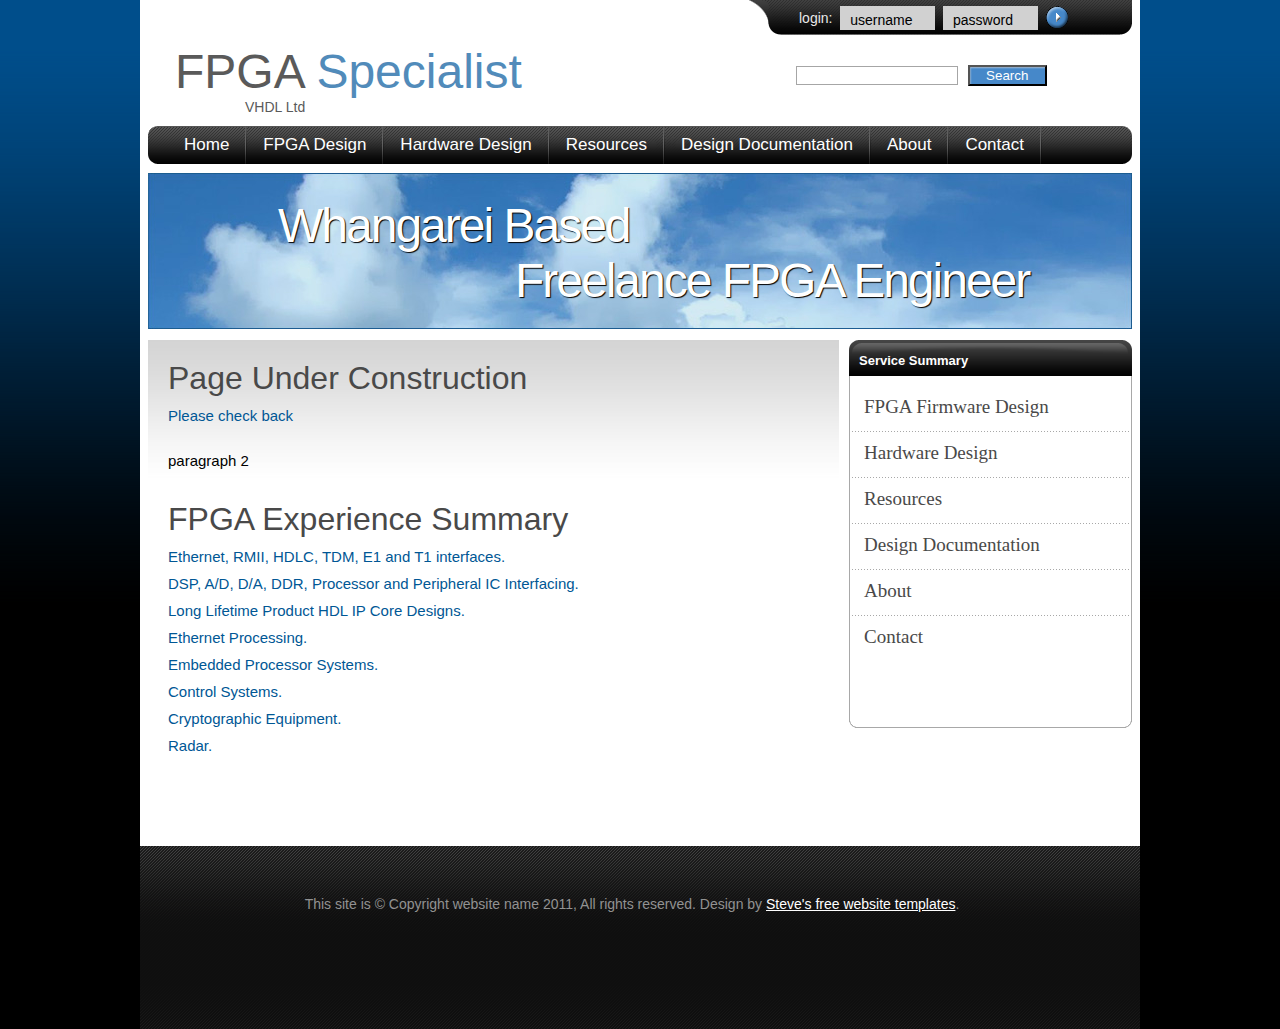
<file: About.html>
<!DOCTYPE html PUBLIC "-//W3C//DTD XHTML 1.0 Transitional//EN" "https://www.w3.org/TR/xhtml1/DTD/xhtml1-transitional.dtd">
<html xmlns="https://www.w3.org/1999/xhtml" xml:lang="en" lang="en">
  <head>
	<title>FPGA's</title>
	<link rel="stylesheet" media="screen" type="text/css" href="style.css" />
    <meta https-equiv="Content-type" content="text/html;charset=UTF-8" />
  </head>

  <body>
    <div id="container">
      <div id="body_space">
        <div id="header">
		  <div id="logo-block">
		    <!-- type your logo and small slogan here -->
            <p id="logo">FPGA <span class="logoblue">Specialist</span></p>
		    <p id="slogan">VHDL Ltd</p>
			<!-- end logo and small slogan -->
		  </div>
		  <div id="definels">
		    <!-- login -->
		    <div id="login_top">
			  <p>login:&nbsp;&nbsp;</p>
			    <form name="login" method="get" action="" target="_parent">		
                <input name="name" type="text" value="username" class="topinputstyle" />
			    <p>&nbsp;&nbsp;</p>
		        <div class="formspace"><input name="email" type="text" value="password" class="topinputstyle" /></div>
			    <p>&nbsp;&nbsp;</p>
		        <div class="formspace"><input type="submit" value="" class="loginbutton" /></div>
		      </form>
			</div>
			<!-- end login -->
			<!-- search -->
			<div id="search">
			  <form name="search" method="get" action="" target="_parent">
                <input type="text" class="box" />
                <button class="btn" title="Submit Search">Search</button>
              </form>
            </div>
		    <!-- end search -->
		  </div>
		  <div class="cls"></div>
  		  <div id="top-nav-bg">
            <div id="top-nav">
			  <!-- start top navigation bar -->
              <ul>
                <li><a href="index.html">Home</a></li>
                <li><a href="FpgaDesign.html">FPGA Design</a></li>
                <li><a href="HardwareDesign.html">Hardware Design</a></li>
                <li><a href="Resources.html">Resources</a></li>				
                <li><a href="DesignDocumentation.html">Design Documentation</a></li>
				<li><a href="About.html">About</a></li>	
                <li><a href="Contact.html">Contact</a></li>
				
                <li><a style="background-image: none;"></a></li>
              </ul>
			  <!-- end top navigation bar -->
            </div>
	      </div>
	    </div>
	    <div id="clouds">
		  <!-- large slogan here -->
   	      <div id="clouds-slogan1"><p>Whangarei Based</p></div>
	      <div id="clouds-slogan2"><p>Freelance FPGA Engineer</p></div>
		  <!-- end large slogan -->
	    </div>
	  </div>
	</div>
	<div id="page">
	  <div id="page-padding">
        <!-- start content -->	    
	    <div id="content">
	      <div id="content-padding">
            <h1>Page Under Construction</h1>
            <p class="blue">
			Please check back
			</p>
			
			<br />
			
			<p class="black">
			paragraph 2
			<br />
			<br />
            <h1>FPGA Experience Summary</h1>
			<p class="blue">Ethernet, RMII, HDLC, TDM, E1 and T1 interfaces. </p>
			<p class="blue">DSP, A/D, D/A, DDR, Processor and Peripheral IC Interfacing.</p>
			<p class="blue">Long Lifetime Product HDL IP Core Designs. </p>
			<p class="blue">Ethernet Processing.</p> 
			<p class="blue">Embedded Processor Systems.</p>
			<p class="blue">Control Systems.</p>
			<p class="blue">Cryptographic Equipment.</p>
			<p class="blue">Radar.</p>
		</div>
		</div>
		<!-- end content -->
	    <div id="right-nav">
		  <!-- right side menu, copy and paste what is contained between these start and end comment tags to make an extra menu -->
         
		 <div class="right-nav-back">
		    <div class="right-nav-top"><p>Service Summary</p></div>
	        <ul>
			  <li><a href="FpgaDesign.html">FPGA Firmware Design</a></li>
			  <li><a href="HardwareDesign.html">Hardware Design</a></li>
			  <li><a href="Resources.html">Resources</a></li>
			  <li><a href="DesignDocumentation.html">Design Documentation</a></li>
			  <li><a href="About.html">About</a></li>
			  <li><a href="Contact.html" style="background-image: none;">Contact</a></li> 
			</ul>
			<br /><br /><br />
		    <div class="right-nav-bottom"></div>
		  </div>

		  <br /><br /><br /><br /><br /><br />
	    </div>
	  </div>
	  <div id="footer">
	    <div id="footer-pad">
	      <div class="line"></div>
		  <!-- footer and copyright notice -->
	      <p>This site is &copy; Copyright website name 2011, All rights reserved.  Design by <a href="https://www.steves-templates.com">Steve's free website templates</a>.</p>
		  <!-- end footer and copyright notice -->
	    </div>
	  </div>
	</div>
  </body>
</html>
</file>
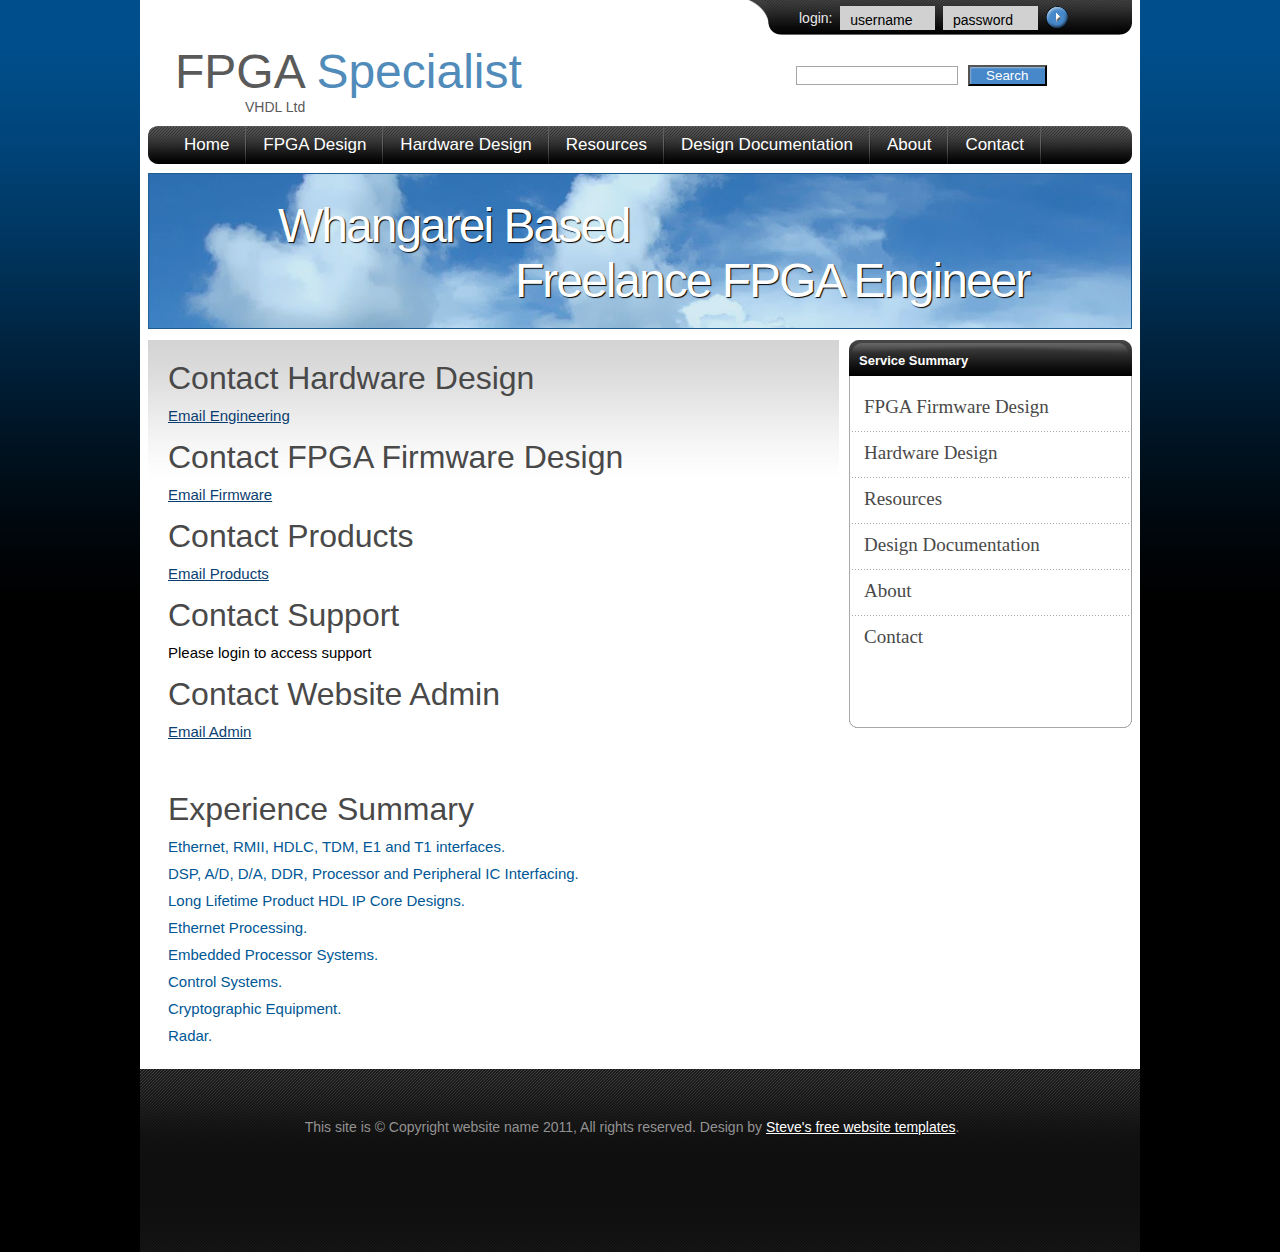
<file: Contact.html>
<!DOCTYPE html PUBLIC "-//W3C//DTD XHTML 1.0 Transitional//EN" "https://www.w3.org/TR/xhtml1/DTD/xhtml1-transitional.dtd">
<html xmlns="https://www.w3.org/1999/xhtml" xml:lang="en" lang="en">
  <head>
	<title>FPGA's</title>
	<link rel="stylesheet" media="screen" type="text/css" href="style.css" />
    <meta https-equiv="Content-type" content="text/html;charset=UTF-8" />
  </head>

  <body>
    <div id="container">
      <div id="body_space">
        <div id="header">
		  <div id="logo-block">
		    <!-- type your logo and small slogan here -->
            <p id="logo">FPGA <span class="logoblue">Specialist</span></p>
		    <p id="slogan">VHDL Ltd</p>
			<!-- end logo and small slogan -->
		  </div>
		  <div id="definels">
		    <!-- login -->
		    <div id="login_top">
			  <p>login:&nbsp;&nbsp;</p>
			    <form name="login" method="get" action="" target="_parent">		
                <input name="name" type="text" value="username" class="topinputstyle" />
			    <p>&nbsp;&nbsp;</p>
		        <div class="formspace"><input name="email" type="text" value="password" class="topinputstyle" /></div>
			    <p>&nbsp;&nbsp;</p>
		        <div class="formspace"><input type="submit" value="" class="loginbutton" /></div>
		      </form>
			</div>
			<!-- end login -->
			<!-- search -->
			<div id="search">
			  <form name="search" method="get" action="" target="_parent">
                <input type="text" class="box" />
                <button class="btn" title="Submit Search">Search</button>
              </form>
            </div>
		    <!-- end search -->
		  </div>
		  <div class="cls"></div>
  		  <div id="top-nav-bg">
            <div id="top-nav">
			  <!-- start top navigation bar -->
              <ul>
                <li><a href="index.html">Home</a></li>
                <li><a href="FpgaDesign.html">FPGA Design</a></li>
                <li><a href="HardwareDesign.html">Hardware Design</a></li>
                <li><a href="Resources.html">Resources</a></li>				
                <li><a href="DesignDocumentation.html">Design Documentation</a></li>
				<li><a href="About.html">About</a></li>	
                <li><a href="Contact.html">Contact</a></li>
				
                <li><a style="background-image: none;"></a></li>
              </ul>
			  <!-- end top navigation bar -->
            </div>
	      </div>
	    </div>
	    <div id="clouds">
		  <!-- large slogan here -->
   	      <div id="clouds-slogan1"><p>Whangarei Based</p></div>
	      <div id="clouds-slogan2"><p>Freelance FPGA Engineer</p></div>
		  <!-- end large slogan -->
	    </div>
	  </div>
	</div>
	<div id="page">
	  <div id="page-padding">
        <!-- start content -->	    
	    <div id="content">
	      <div id="content-padding">
            <h1>Contact Hardware Design</h1>
            <p class="blue">
			<a href="mailto:engineering@vhdl.co.nz">Email Engineering </a>
			</p>
			
			<h1>Contact FPGA Firmware Design</h1>
			<p class="blue">
			<a href="mailto:firmware@vhdl.co.nz">Email Firmware </a>
			</p>
			<h1>Contact Products</h1>
			<p class="blue">
			<a href="mailto:products@vhdl.co.nz">Email Products </a>
			</p>	

			<h1>Contact Support</h1>
			<p class="black">
			Please login to access support
			</p>
			
			<h1>Contact Website Admin</h1>
			<p class="blue">
			<a href="mailto:admin@vhdl.co.nz">Email Admin </a>
			</p>			
			
				<br />
				<br />
			
            <h1>Experience Summary</h1>
			<p class="blue">Ethernet, RMII, HDLC, TDM, E1 and T1 interfaces. </p>
			<p class="blue">DSP, A/D, D/A, DDR, Processor and Peripheral IC Interfacing.</p>
			<p class="blue">Long Lifetime Product HDL IP Core Designs. </p>
			<p class="blue">Ethernet Processing.</p> 
			<p class="blue">Embedded Processor Systems.</p>
			<p class="blue">Control Systems.</p>
			<p class="blue">Cryptographic Equipment.</p>
			<p class="blue">Radar.</p>
		</div>
		</div>
		<!-- end content -->
	    <div id="right-nav">
		  <!-- right side menu, copy and paste what is contained between these start and end comment tags to make an extra menu -->
         
		 <div class="right-nav-back">
		    <div class="right-nav-top"><p>Service Summary</p></div>
	        <ul>
			  <li><a href="FpgaDesign.html">FPGA Firmware Design</a></li>
			  <li><a href="HardwareDesign.html">Hardware Design</a></li>
			  <li><a href="Resources.html">Resources</a></li>
			  <li><a href="DesignDocumentation.html">Design Documentation</a></li>
			  <li><a href="About.html">About</a></li>
			  <li><a href="Contact.html" style="background-image: none;">Contact</a></li> 
			</ul>
			<br /><br /><br />
		    <div class="right-nav-bottom"></div>
		  </div>

		  <br /><br /><br /><br /><br /><br />
	    </div>
	  </div>
	  <div id="footer">
	    <div id="footer-pad">
	      <div class="line"></div>
		  <!-- footer and copyright notice -->
	      <p>This site is &copy; Copyright website name 2011, All rights reserved.  Design by <a href="https://www.steves-templates.com">Steve's free website templates</a>.</p>
		  <!-- end footer and copyright notice -->
	    </div>
	  </div>
	</div>
  </body>
</html>
</file>
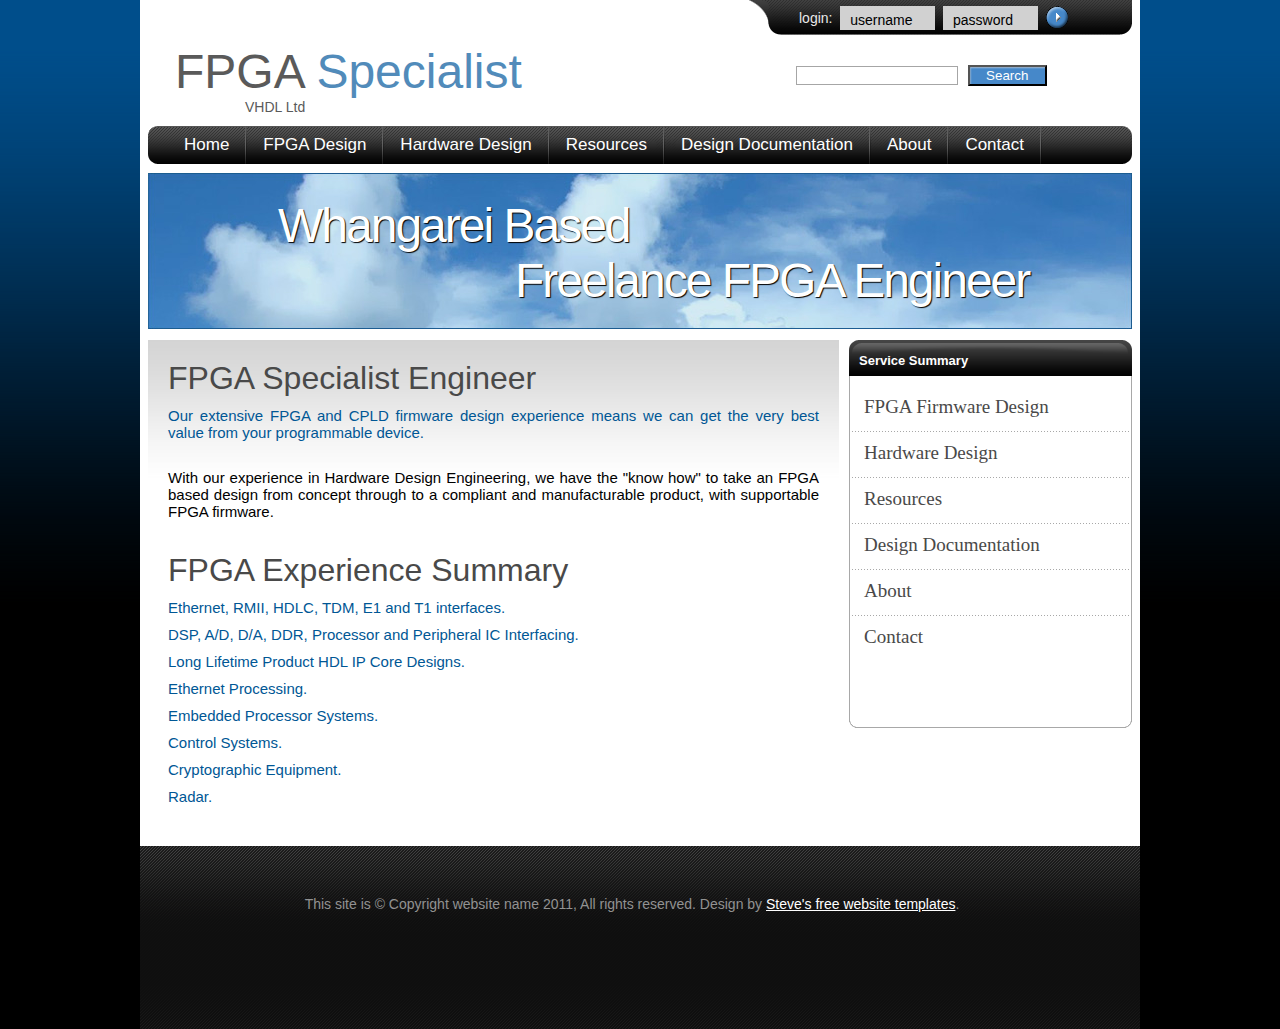
<file: FpgaDesign.html>
<!DOCTYPE html PUBLIC "-//W3C//DTD XHTML 1.0 Transitional//EN" "https://www.w3.org/TR/xhtml1/DTD/xhtml1-transitional.dtd">
<html xmlns="https://www.w3.org/1999/xhtml" xml:lang="en" lang="en">
  <head>
	<title>FPGA's</title>
	<link rel="stylesheet" media="screen" type="text/css" href="style.css" />
    <meta https-equiv="Content-type" content="text/html;charset=UTF-8" />
  </head>

  <body>
    <div id="container">
      <div id="body_space">
        <div id="header">
		  <div id="logo-block">
		    <!-- type your logo and small slogan here -->
            <p id="logo">FPGA <span class="logoblue">Specialist</span></p>
		    <p id="slogan">VHDL Ltd</p>
			<!-- end logo and small slogan -->
		  </div>
		  <div id="definels">
		    <!-- login -->
		    <div id="login_top">
			  <p>login:&nbsp;&nbsp;</p>
			    <form name="login" method="get" action="" target="_parent">		
                <input name="name" type="text" value="username" class="topinputstyle" />
			    <p>&nbsp;&nbsp;</p>
		        <div class="formspace"><input name="email" type="text" value="password" class="topinputstyle" /></div>
			    <p>&nbsp;&nbsp;</p>
		        <div class="formspace"><input type="submit" value="" class="loginbutton" /></div>
		      </form>
			</div>
			<!-- end login -->
			<!-- search -->
			<div id="search">
			  <form name="search" method="get" action="" target="_parent">
                <input type="text" class="box" />
                <button class="btn" title="Submit Search">Search</button>
              </form>
            </div>
		    <!-- end search -->
		  </div>
		  <div class="cls"></div>
  		  <div id="top-nav-bg">
            <div id="top-nav">
			  <!-- start top navigation bar -->
              <ul>
                <li><a href="index.html">Home</a></li>
                <li><a href="FpgaDesign.html">FPGA Design</a></li>
                <li><a href="HardwareDesign.html">Hardware Design</a></li>
                <li><a href="Resources.html">Resources</a></li>				
                <li><a href="DesignDocumentation.html">Design Documentation</a></li>
				<li><a href="About.html">About</a></li>	
                <li><a href="Contact.html">Contact</a></li>
				
                <li><a style="background-image: none;"></a></li>
              </ul>
			  <!-- end top navigation bar -->
            </div>
	      </div>
	    </div>
	    <div id="clouds">
		  <!-- large slogan here -->
   	      <div id="clouds-slogan1"><p>Whangarei Based</p></div>
	      <div id="clouds-slogan2"><p>Freelance FPGA Engineer</p></div>
		  <!-- end large slogan -->
	    </div>
	  </div>
	</div>
	<div id="page">
	  <div id="page-padding">
        <!-- start content -->	    
	    <div id="content">
	      <div id="content-padding">
            <h1>FPGA Specialist Engineer</h1>
            <p class="blue">
			Our extensive FPGA and CPLD firmware design experience means we can get the very best value from your programmable device.  
			</p>
			
			<br />
			
			<p class="black">
			With our experience in Hardware Design Engineering, we have the &#34know how&#34 to take an FPGA based design from concept through to a compliant and manufacturable product, with supportable FPGA firmware.
			<br />
			<br />
            <h1>FPGA Experience Summary</h1>
			<p class="blue">Ethernet, RMII, HDLC, TDM, E1 and T1 interfaces. </p>
			<p class="blue">DSP, A/D, D/A, DDR, Processor and Peripheral IC Interfacing.</p>
			<p class="blue">Long Lifetime Product HDL IP Core Designs. </p>
			<p class="blue">Ethernet Processing.</p> 
			<p class="blue">Embedded Processor Systems.</p>
			<p class="blue">Control Systems.</p>
			<p class="blue">Cryptographic Equipment.</p>
			<p class="blue">Radar.</p>
		</div>
		</div>
		<!-- end content -->
	    <div id="right-nav">
		  <!-- right side menu, copy and paste what is contained between these start and end comment tags to make an extra menu -->
         
		 <div class="right-nav-back">
		    <div class="right-nav-top"><p>Service Summary</p></div>
	        <ul>
			  <li><a href="FpgaDesign.html">FPGA Firmware Design</a></li>
			  <li><a href="HardwareDesign.html">Hardware Design</a></li>
			  <li><a href="Resources.html">Resources</a></li>
			  <li><a href="DesignDocumentation.html">Design Documentation</a></li>
			  <li><a href="About.html">About</a></li>
			  <li><a href="Contact.html" style="background-image: none;">Contact</a></li>
			</ul>
			<br /><br /><br />
		    <div class="right-nav-bottom"></div>
		  </div>

		  <br /><br /><br /><br /><br /><br />
	    </div>
	  </div>
	  <div id="footer">
	    <div id="footer-pad">
	      <div class="line"></div>
		  <!-- footer and copyright notice -->
	      <p>This site is &copy; Copyright website name 2011, All rights reserved.  Design by <a href="https://www.steves-templates.com">Steve's free website templates</a>.</p>
		  <!-- end footer and copyright notice -->
	    </div>
	  </div>
	</div>
  </body>
</html>
</file>
<file: style.css>
* {
  margin: 0;
  padding: 0;
  }

body {
  font-size:100%;
  font-family: Arial,'Lucida Grande',Verdana,sans-serif;
  text-align:center;
  background:#000 url(background.gif) repeat-x top left;
}

#container {
  width:1000px;
  background:#FFF;
  margin:0 auto 0 auto;
}

#body_space {
  padding:0 8px 0 8px;
}
  
#header {
  width:984px;
  background:#FFF;
  margin:0 auto 0 auto;
}

.cls {
clear:both;
}

/* logo and small slogan */

#logo-block {
  height:126px;
  width:601px;
  float:left;
  text-align:left;
}

#logo {
  padding-top:44px;
  line-height:40px;
  font:48px Arial, "Times New Roman", Times;
  padding-left:27px;
  color:#5A5A5A;
}

#slogan {
  font:14px Arial, "Times New Roman", Times;
  color:#5A5A5A;
  padding-left:97px;
}

.logoblue {
color:#518BBA;
}

/* end logo and small slogan */

/* top login and search */

#definels {
  width:383px;
  float:right;
}

#login_top {
  background:#000 url(login.gif) no-repeat top left;
  height:35px;
  text-align:left;
  padding-left:50px;
 }

 #login_top p {
  font:14px Arial, "Times New Roman", Times;
  color:#E9E9E9;
  padding-top:10px;
  float:left;
 }
 
#login_top input {
  margin:6px 0;
  padding-right:8px;
  float:left;
}

.topinputstyle{
  border:0px;
  background:#D1D1D1;
  width:77px;
  height:17px;
  color:#000;
  font-size:14px;
  padding-top:5px;
  padding-bottom:2px;
  padding-left:10px;
}

.loginbutton{
  background:transparent url(loginbutton.gif) no-repeat top left;
  border:none;
  width:22px;
  height:22px;
  cursor:pointer;
  padding-left:10px;
  margin-top:2px;
}

#search {
  clear:left;
  width:259px;
  margin-left:43px;
  margin-top:30px;
}

#search input.box {
  color: #000;
  font-size: 14px;
  width: 160px;
  height: 17px;
  background: #FFF;
  border:1px solid #A6A6A6;
  margin-right: 5px;
}

#search button.btn {
  width: 79px;
  height: 21px;
  cursor: pointer;
  color:#fff;
  background: #fbc900 url(search.gif) no-repeat top left;
}

/* top login and search */

/* top navigation bar */

#top-nav-bg  {
  background:transparent url(topnavbar.gif) no-repeat top left;
  height:38px;
  width:984px;
}

	
#top-nav {
  height:38px;
  width:984px;
}
  
#top-nav ul {
  list-style:none;
  padding-left:20px;
}
  
#top-nav ul a {
  background-image: url(topnavdivider.gif);
  background-repeat: no-repeat;
  background-position: right;
  padding-right: 18px;
  padding-left: 16px;
  display: block;
  line-height: 38px;
  text-decoration: none;
  font-family: Arial, "Times New Roman", Times, serif;
  font-size: 17px;
  color: #FFF;
}
	
#top-nav ul a:hover {
  color: #FDA041;
  text-decoration: underline;
}
 
  #top-nav li {
    float:left;
	}
	
/* end top navigation bar */


/* image of clouds with large header */

#clouds {
  background:url(clouds.jpg) no-repeat top left;
  width:984px;
  height:156px;
  text-shadow:1px 1px 1px #000;
  margin-top:9px;
}

#clouds-slogan1 {
  font:48px Georgia, Arial, "Times New Roman", Times;
  padding:25px 0px 0px 130px;
  color:#FFF;
  text-align:left;
  letter-spacing:-2px;
}
#clouds-slogan2 {
  font:48px Georgia, Arial, "Times New Roman", Times;
  padding:0px 0px 0px 367px;
  color:#FFF;
  text-align:left;
  letter-spacing:-2px;
}

/* end image of clouds with large header */


#page {
  width:1000px;
  min-height:206px;
  margin:0 auto 0 auto;
  background:#FFF;
  padding-top:8px;
}

#page-padding {
  padding:3px 8px 0px 8px;
}

/* main page content */

#content {
  float:left;
  width:691px;
  background:#FFF url(page-background.jpg) no-repeat top left;
}

#content-padding {
  padding:15px;
}

#content h1,h2,h3,h4,h5 {
  padding:5px 5px 10px 5px;
  font:32px Arial, "Times New Roman", Times;
  color:#494949;
  text-align:left;
}

#content p {
  padding:0px 5px 10px 5px;
  font:15px Arial, "Times New Roman", Times;
  text-align:justify;
}

#content a {
  text-decoration: underline;
  color:#0B3E70;
}
	
#content a:hover {
  text-decoration:none;
  text-shadow:0px 0px 4px #FDA041;
}

.grey {
  color:#494949;
}
.blue {
  color:#005795;
}

/* end main page content */

/* right menu, navigation, newsletter */

#right-nav {
  float:right;
  width:283px;
  text-align:left;
}

.right-nav-back {
  background:#FFF url(right-menu-bg.gif) repeat-y top left;
  width:283px;
}

.right-nav-top {
  background:#FFF url(right-menu-top.gif) no-repeat top left;
  width:283px;
  height:36px;  
}
.right-nav-top p {
  color:#FFF;
  font:13px Arial, "Times New Roman", Times;
  font-weight:bold;
  padding:13px 0px 0px 10px;
}
.right-nav-bottom {
  background:#FFF url(right-menu-bottom.gif) no-repeat top left;
  width:283px;
  height:12px;
  padding-bottom:10px;
}
  
#right-nav ul
{
  list-style:none;
  text-align:left;
  padding-top:10px;
}
  
#right-nav li a
{
  background-image: url(right-menu-div.gif);
  background-repeat: no-repeat;
  background-position: bottom;
  display:block;
  padding:13px 0px 18px 15px;
  line-height:15px;
  text-decoration: none;
  color: #494949;
  font-family: Georgia, "Times New Roman", Times, serif;
  font-size:19px;
}
  
#right-nav li a:hover
{
  color:#C46A00;
  text-decoration: underline;
}
  
.right-nav-divider {
  background: transparent url(menu-divider.gif) no-repeat top left;
  width:226px;
  height:1px;
  padding-bottom:33px;
}

#subscribe {
  text-align:right;
  padding-right:30px;
}

#subscribe form {
  margin-left:11px;
}

#subscribe input {
  margin:6px 0;
}

.inputstyle {
  background:#FFF;
  border:1px solid #ADADAD;
  width:250px;
  height:22px;
  color:#494949;
  font-size:14px;
  padding-top:5px;
  padding-left:10px;
}

.button {
  background:transparent url(button.jpg) no-repeat top left;
  vertical-align:middle;
  padding-bottom:5px;
  border:none;
  width:131px;
  height:31px;
  color:#FFF;
  font:bold 13px Arial, Georgia, "Times New Roman", Times;
  cursor:pointer;
  margin-left:5px;
}

/* end right menu, navigation, newsletter */

/* footer */

#footer {
  clear:both;
  background:#000 url(footer.gif) repeat-x top left;
  width:1000px;
  height:183px;
  margin:0 auto 0 auto;
  text-align:left;
}

#footer-pad {
  width:984px;
  padding:50px 0px 0px 0px;
  text-align:center;
}

#footer p {
  font:14px Arial, "Times New Roman", Times;
  color:#929292;
}

#footer a {
  color:#FFF;
  text-decoration:underline;
}

#footer a:hover {
  color:#C46A00;
  text-decoration:none;
}

/* end footer */
</file>
